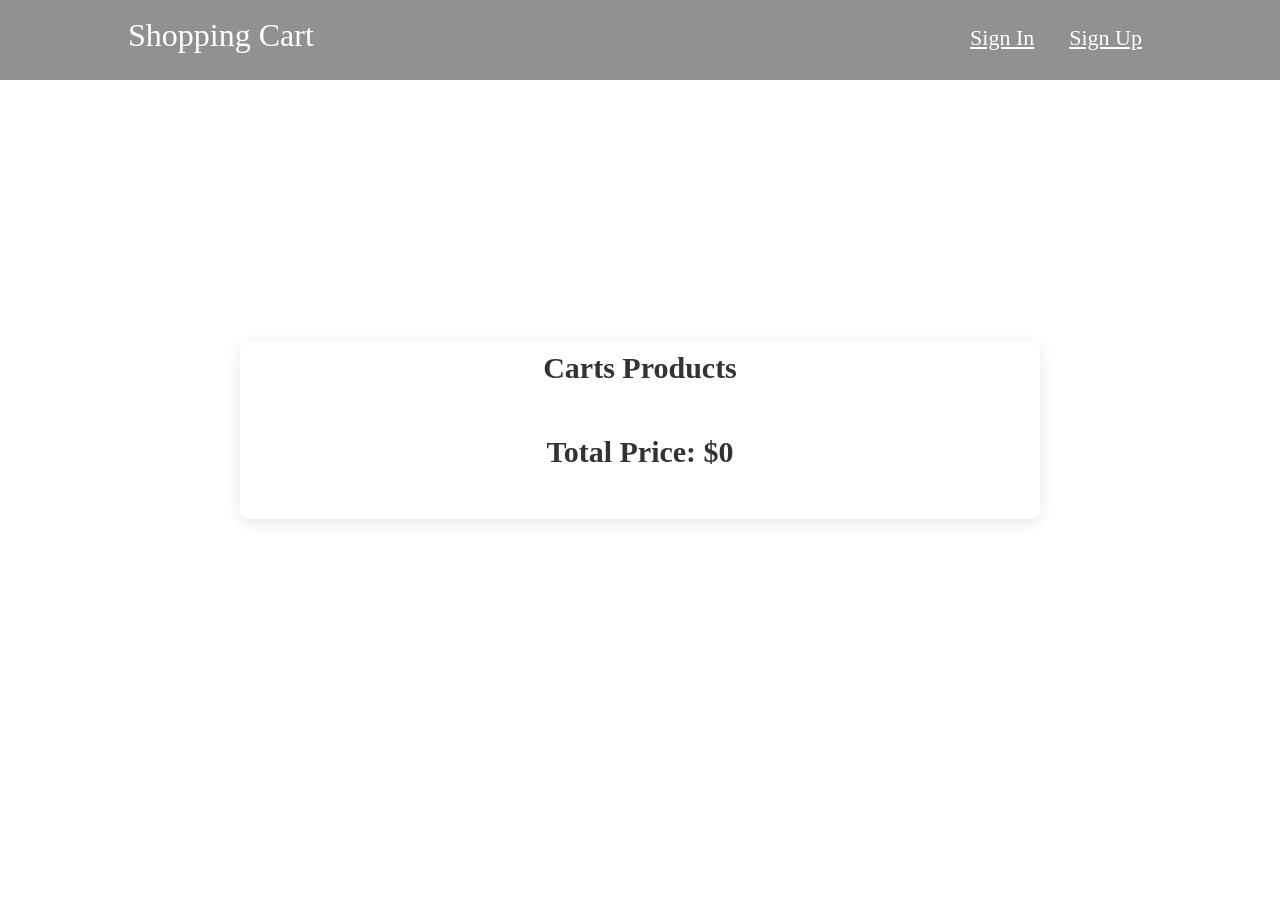
<file: HTML/cartsproducts.html>
<html lang="en">
    <head>
        <meta charset="UTF-8">
        <meta http-equiv="X-UA-Compatible" content="IE=edge">
        <meta name="viewport" content="width=device-width, initial-scale=1.0">
        <title>Carts products</title>
        <link rel="stylesheet" href="../css/style.css">
        <link rel="stylesheet" href="https://cdnjs.cloudflare.com/ajax/libs/font-awesome/6.4.0/css/all.min.css">
    </head>
    <body>
<header>
    <div class="container">
        <div class="header-content">
            <a href="index.html" class="brand">Shopping Cart</a>
            <nav>
               
                <ul id="links">
                    <li><a href="login.html">Sign In</a></li>
                    <li><a href="register.html">Sign Up</a></li>
                </ul>

               
                <div id="user-info" style="display: none;">
                       <!-- <span id="user"></span> -->
                      <a href="#" id="logout1">Log Out</a>
                </div>
            </nav>
        </div>
    </div>
</header>
<section class="section-form">
    <div class="container2">
        <h2>Carts Products</h2>
        <div class="products"></div>
        
        <!-- أضيفي هذا السطر هنا بالتحديد -->
        <div class="total-price" style="text-align: center; margin-top: 30px; font-size: 22px; font-weight: bold;">
            <h2>Total Price: <span id="total-price-val">$0</span></h2>
        </div>
    </div>
</section>

      <div class="favorite-section" style="text-align: center; margin-top: 60px;">
                   <h2 style="font-size: 24px; font-weight: bold; margin-bottom: 10px; color: #333;">Favorite Items</h2>
                     <hr style="width: 50%; margin: 0 auto 30px auto; border: 1px solid #ddd;">
                       <div class="favorite-products" style="display: flex; flex-wrap: wrap; gap: 20px; justify-content: center;"></div>
       </div>

        
         <script src="../JS/carts.js"></script>
        <script src="../JS/user.js"></script>
    </body>

</html>
</file>
<file: css/style.css>
* {
    margin: 0px;
    padding: 0px;
    box-sizing: border-box;
}

.container {
    width: 80%;
    margin: auto;
}

header {
    height: 80px;
    background-color: rgb(146, 145, 145);
    padding: 10px 0px;
}
.icon{
    width: 200px;
    height: 80px;
    margin-top: -15px;
    border-radius: 50%;
}
.header-content {
    display: flex;
    justify-content: space-between;
}
.hello{
    position: absolute;
    margin-top: 17px;
    margin-left: 1250px;
}
#user-info li a {
    position: absolute;
    margin-left: -200px ;
}

.header-content .brand {
    font-size: 32px;
    text-decoration: none;
    color: #fff;
}
nav ul {
    display: flex;
    list-style: none;
}

nav li a {
    display: block;
    color: #fff;
    padding: 5px;
    margin: 0px 5px;
}

nav ul li a {
    font-size: 22px !important;
    padding-left: 20px;
    margin-top: 10px;
}
.brand{
    margin-top: 7px;
}

.section-form {
    position: absolute;
    top: 50%;
    left: 50%;
    transform: translate(-50%, -50%);
    width: 800px !important;
    background-color: #ffffff;
    padding: 30px;
    border-radius: 8px;
    box-shadow: 0 4px 15px rgba(0, 0, 0, 0.1);
    text-align: left; 
}

.section-form h2 {
    font-size: 30px !important;
    margin-bottom: 20px;
    color: #333;
    text-align: center;
}


.section-form label {
    display: block;
    font-size: 22px !important;
    color: #555;
    margin-bottom: 5px;
}


.section-form form input[type="email"],
.section-form form input[type="password"] {
    display: block;
    width: 100%;
    height: 38px;
    border: 1px solid #ddd;
    border-radius: 4px;
    padding: 5px 10px;
    margin-bottom: 15px;
    outline: none;
    font-size: 15px !important;
}


.remember-me {
    display: flex;
    align-items: center;
    margin-bottom: 15px;
}

.remember-me input {
    margin-right: 8px;
}

.remember-me label {
    margin-bottom: 0;
    cursor: pointer;
}


.section-form form input[type="submit"] {
    background-color: #007bff;
    color: #fff;
    border: none;
    padding: 8px 15px;
    border-radius: 4px;
    cursor: pointer;
    font-size: 14px;
    width: 70px;
}

.section-form form input[type="submit"]:hover {
    background-color: #0056b3;
}


.register-link {
    font-size: 13px;
    color: #666;
    margin-top: 15px;
}

.register-link a {
    color: #007bff;
    text-decoration: none;
}

.register-link a:hover {
    text-decoration: underline;
}





.section-form {
    position: absolute;
    top: 50%;
    left: 50%;
    transform: translate(-50%, -50%);
    width: 500px;
    background-color: #ffffff;
    padding: 30px;
    border-radius: 8px;
    box-shadow: 0 4px 15px rgba(0, 0, 0, 0.1);
    text-align: left;
}

.section-form h2 {
    font-size: 24px;
    margin-bottom: 20px;
    color: #333;
}

.section-form label {
    display: block;
    font-size: 13px;
    color: #555;
    margin-bottom: 5px;
}

.section-form input[type="text"],
.section-form input[type="email"],
.section-form input[type="password"] {
    display: block;
    width: 100%;
    height: 38px;
    border: 1px solid #ddd;
    border-radius: 4px;
    padding: 5px 10px;
    margin-bottom: 15px;
    outline: none;
    font-size: 14px;
}

.section-form input[type="submit"] {
    background-color: #007bff;
    color: #fff;
    border: none;
    padding: 8px 15px;
    border-radius: 4px;
    cursor: pointer;
    font-size: 14px;
}
nav ul#user_info{
    display: none;
}
/* //////////////////////////////////////////////////// */
.search-section {
  display: flex;
  justify-content: center; /* لتوسيط العناصر في منتصف الصفحة */
  align-items: center;     /* لمحاذاة العناصر على نفس الخط العمودي */
  gap: 10px;               /* مسافة صغيرة ومنتظمة وموحدة بين كل عنصر والآخر */
  margin: 30px auto;
  width: 100%;
}

.search-section select,
.search-section input,
.search-section button {
  height: 38px;            /* توحيد الارتفاع لجميع العناصر */
  box-sizing: border-box;
}

.search-section select {
  padding: 0 12px;
  border: 1px solid #ccc;
  border-radius: 4px;
  background-color: #fff;
  outline: none;
  cursor: pointer;
}

.search-section input {
  padding: 0 12px;
  border: 1px solid #ccc;
  border-radius: 4px;
  width: 800px;            /* يمكنك تعديل العرض حسب الحاجة */
  outline: none;
}

.search-section button {
  padding: 0 20px;
  background-color: #212529;
  color: #fff;
  border: none;
  border-radius: 4px;
  cursor: pointer;
}
#searchBtn{
    width: 150px;
}
#searchType{
    width: 260px;
}








.container1{
    margin-left: 340px;
}
.product_item {
    width: 400px;
    background-color: #e9ecef; /* الخلفية الرمادية الفاتحة للكارت */
    padding: 15px;
    border-radius: 4px;
    font-family: Arial, sans-serif;
    box-sizing: border-box;
}
.products{
    display: flex;
    flex-wrap: wrap;
    gap: 20px;
}

/* تنسيق صورة المنتج */
.product_item_img {
    width: 100%;
    height: 400px;
    object-fit: cover;
    border-radius: 4px;
    display: block;
    margin-bottom: 15px;
}

/* تنسيق تفاصيل المنتج */
.product_item_desc {
    margin-bottom: 15px;
}

.product_item_desc h2 {
    font-size: 20px;
    color: #333;
    margin: 0 0 10px 0;
    font-weight: 600;
    margin-left: 60px;
}

.product_item_desc p {
    font-size: 15px;
    color: #555;
    margin: 0 0 8px 0;
      margin-left: 60px;
}

.product_item_desc span {
    display: block;
    font-size: 15px;
    color: #555;
      margin-left: 60px;
}

/* تنسيق زر الإضافة والأيقونة */
.product_item_action {
    display: flex;
    align-items: center;
    gap: 12px;
    margin-left: 60px;
}

/* أيقونة القلب */
.product_item_action .fav {
    font-size: 18px;
    color: #333;
    cursor: pointer;
}

/* زر Add to Cart */
.add_to_cart {
    background-color: #007bff; /* اللون الأزرق للزر */
    color: #ffffff;
    border: none;
    padding: 8px 16px;
    border-radius: 4px;
    font-size: 14px;
    cursor: pointer;
    transition: background-color 0.2s ease;
}

.add_to_cart:hover {
    background-color: #0056b3;
}

#user-info li #logout{
    margin-left: 30px;
    white-space: nowrap;
    margin-top: 10px;
}
.header-content{
    display: flex;
    justify-content: space-between;
}
#user-info .carts_products a{
    margin-left: -110px;
}



nav ul#user-info li i {
    color: #fff;
    font-size: 25px;
    cursor: pointer;
}

nav ul#user-info li {
    margin: 0px 10px;
    position: relative;
    position: absolute;
}

nav ul#user-info li .badge {
    position: absolute;
    width: 20px;
    height: 18px;
    background-color: red;
    color: #fff;
    text-align: center;
    display: block;
    border-radius: 50%;
    top: -10px;
    right: -10px;
    font-size: 13px;
    display: none;
}
#user-info .Shopping_cart{
    position: relative;
    margin-top: 20px;
    margin-left: -10px;
}

.carts_products {
    position: absolute;
    width: 280px;
    transform: translate(-80px, 0);
    background-color: #eaeaea;
    top: 80px;
    padding: 10px;
    border: 1px solid #8d8686;
    z-index: 1000;
    display: none;
}


.carts_products a {
    display: block;
    margin: 4px 0;
    padding: 8px 0;
    background-color: #eaeaea;
    color: #494747;
    text-align: center;
    text-decoration: none;
    border-radius: 4px;
    width: 170px;
    margin-left: 45px !important;
}
.carts_products :hover{
    color: #ccc;
    background-color: #333;
}
.product_item:hover{
    box-shadow:0 15px 25px rgba(0, 0, 0, 0.9);
}



.cart_item {
    display: flex;
    align-items: center;
    gap: 20px;
    border: 1px solid #ddd;
    padding: 15px;
    margin-bottom: 20px;
    border-radius: 8px;
    background-color: #fff;
    box-shadow: 0 4px 12px rgba(0, 0, 0, 0.05);
}

.cart_item_img {
    width: 100px;
    height: 100px;
    object-fit: cover;
    border-radius: 6px;
}

.cart_item_desc h2 {
    font-size: 18px;
    margin-bottom: 5px;
    font-weight: bold;
}

.cart_item_desc p {
    color: #666;
    font-size: 14px;
    margin-bottom: 8px;
}

.remove_from_cart {
    background-color: #ff4d4d;
    color: white;
    border: none;
    padding: 6px 12px;
    border-radius: 4px;
    cursor: pointer;
    font-size: 13px;
    
}

 #logout {
    text-decoration: none;
    color: white; 
    font-size: 25px;
    margin-top: 15px;
    border: 1px solid white;
    padding-right: 20px;
    margin-left: 40px !important;
 }
  #logout:hover{
    color:  #333;
    background-color:white;
    border: 1px solid #333;
  }
/* ///////////////////////////////// */


/* تنسيق الأيقونة والبادج (Badge) */
.shopping_cart {
    position: relative;
    cursor: pointer;
    font-size: 20px;
    margin-left: 20px;
}

.badge {
    position: absolute;
    top: -8px;
    right: -10px;
    background-color: red;
    color: white;
    border-radius: 50%;
    padding: 2px 6px;
    font-size: 12px;
    display: none;
}

/* تنسيق قائمة المنتجات المنسدلة من السلة */
.carts_products {
    position: absolute;
    top: 60px;
    right: 20px;
    width: 280px;
    background-color: #ffffff;
    box-shadow: 0px 4px 12px rgba(0, 0, 0, 0.15);
    border-radius: 6px;
    display: none; /* مخفية افتراضياً وتظهر عند الضغط */
    z-index: 1000;
    overflow: hidden;
}

.carts_products div {
    max-height: 250px;
    overflow-y: auto;
}

/* تنسيق الصندوق الخاص بكل منتج جوه السلة */
.cart-item-box {
    display: flex;
    justify-content: space-between;
    align-items: center;
    padding: 12px 15px;
    border-bottom: 1px solid #e0e0e0;
    background-color: #f9f9f9;
    margin-bottom: 4px;
}

/* تفاصيل اسم المنتج وأزرار التحكم */
.cart-item-details {
    display: flex;
    flex-direction: column;
    gap: 6px;
}

.cart-item-title {
    margin: 0;
    font-size: 13px;
    font-weight: bold;
    color: #333;
}

/* أزرار [- 1 +] */
.cart-item-actions {
    display: flex;
    align-items: center;
    gap: 5px;
}

.qty-btn {
    background-color: #e0e0e0;
    border: 1px solid #ccc;
    padding: 2px 8px;
    cursor: pointer;
    font-size: 12px;
    border-radius: 3px;
}

.cart-item-qty {
    padding: 2px 10px;
    background-color: #fff;
    border: 1px solid #ccc;
    font-size: 12px;
    border-radius: 3px;
}

/* تنسيق السعر على اليمين */
.cart-item-price {
    font-size: 12px;
    color: #555;
    text-align: right;
}

.cart-item-price span {
    font-weight: bold;
    color: #000;
}

/* زر عرض كل المنتجات داخل السلة (View All Products) */
#viewAllProducts {
    display: block;
    text-align: center;
    background-color: #333;
    color: white;
    padding: 10px;
    text-decoration: none;
    font-size: 14px;
    font-weight: bold;
}

#viewAllProducts:hover {
    background-color: #555;
}

/* //////////////////////////////// */

 #logout1 {
    text-decoration: none;
    color: white; 
    font-size: 25px;
    margin-top: 5px;
    border: 1px solid white;
    padding: 10px 10px;
    margin-left: 40px !important;
 }
  #logout1:hover{
    color:  #333;
    background-color:white;
    border: 1px solid #333;
  }

  /* ////////////////////////////// */


  .section-form {
    padding-top: 10px;
    /* margin-top: 20px; */
    position:relative;
    margin-bottom: 100px;
}


/* تنسيق المنتجات داخل صفحة السلة فقط cartproducts.html */
.section-form .products {
    display: flex;
    flex-wrap: wrap;
    gap: 20px;
    justify-content: center;
}
.section-form{
    position: relative;
    margin-top: -100px;
}

.section-form .cart_item {
    width: 48%;
    background-color: #f9f9f9;
    border: 1px solid #ddd;
    border-radius: 8px;
    padding: 15px;
    display: flex;
    align-items: center;
    gap: 15px;
    box-sizing: border-box;
}
.section-form .cart_item:hover{
    border: 2px solid red;
}

@media (max-width: 768px) {
    .section-form .cart_item {
        width: 100%;
    }
}

.home{
    margin-bottom: 50px;
}

.favorite-section{
    margin-top: 200px !important;
}

.product_item_action i{
    padding-left: 20px;
}
</file>
